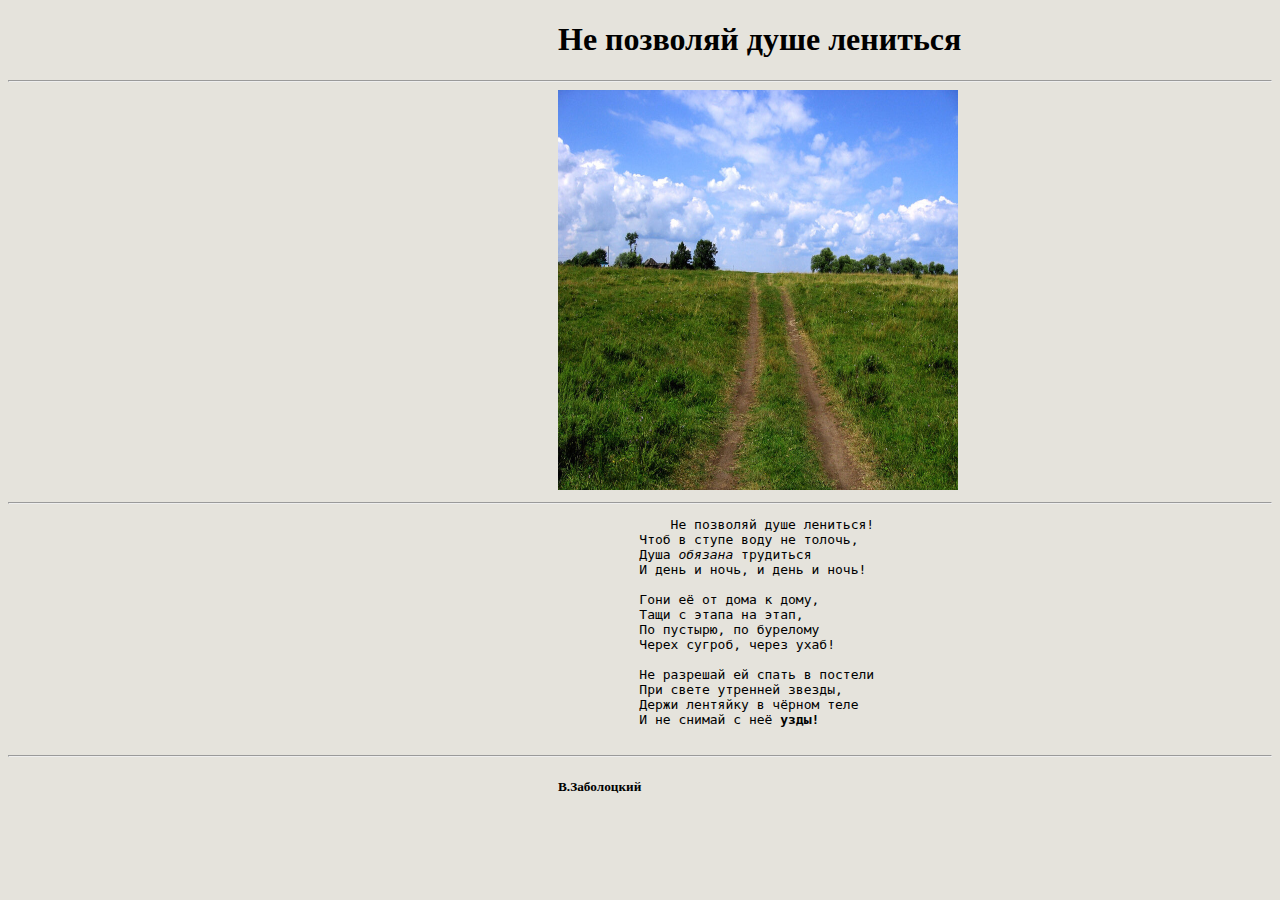
<file: src/main/webapp/WEB-INF/PoemHTML.html>
<!DOCTYPE html>
<html lang="en">
<head>
  <meta charset="UTF-8">
  <title>Title</title>
  <link rel ="stylesheet" href="PoemStyle.css">
</head>
<body>
<style>
  body {
    background-color: #E5E3DC;
  }
</style>
<div>
  <h1 class="hi">Не позволяй душе лениться </h1><hr>
  <img src = "../IMG_1.jpg" alt = "IF_NO_FOUND" width ="400" height ="400"/><hr>
  <pre>
        Не позволяй душе лениться!
    Чтоб в ступе воду не толочь,
    Душа <i>обязана</i> трудиться
    И день и ночь, и день и ночь!

    Гони её от дома к дому,
    Тащи с этапа на этап,
    По пустырю, по бурелому
    Черех сугроб, через ухаб!

    Не разрешай ей спать в постели
    При свете утренней звезды,
    Держи лентяйку в чёрном теле
    И не снимай с неё <b>узды!</b>
     </pre><hr>

  <h5>В.Заболоцкий</h5>

</div>
</body>
</html>
</file>
<file: src/main/webapp/WEB-INF/PoemStyle.css>
h1 {
    color: black;
    margin-left: 550px ;
}
pre{
    color: black;
    margin-left: 600px;

}

img{margin-left: 550px;}
h5{
    color: black;
    margin-left: 550px;
}
</file>
